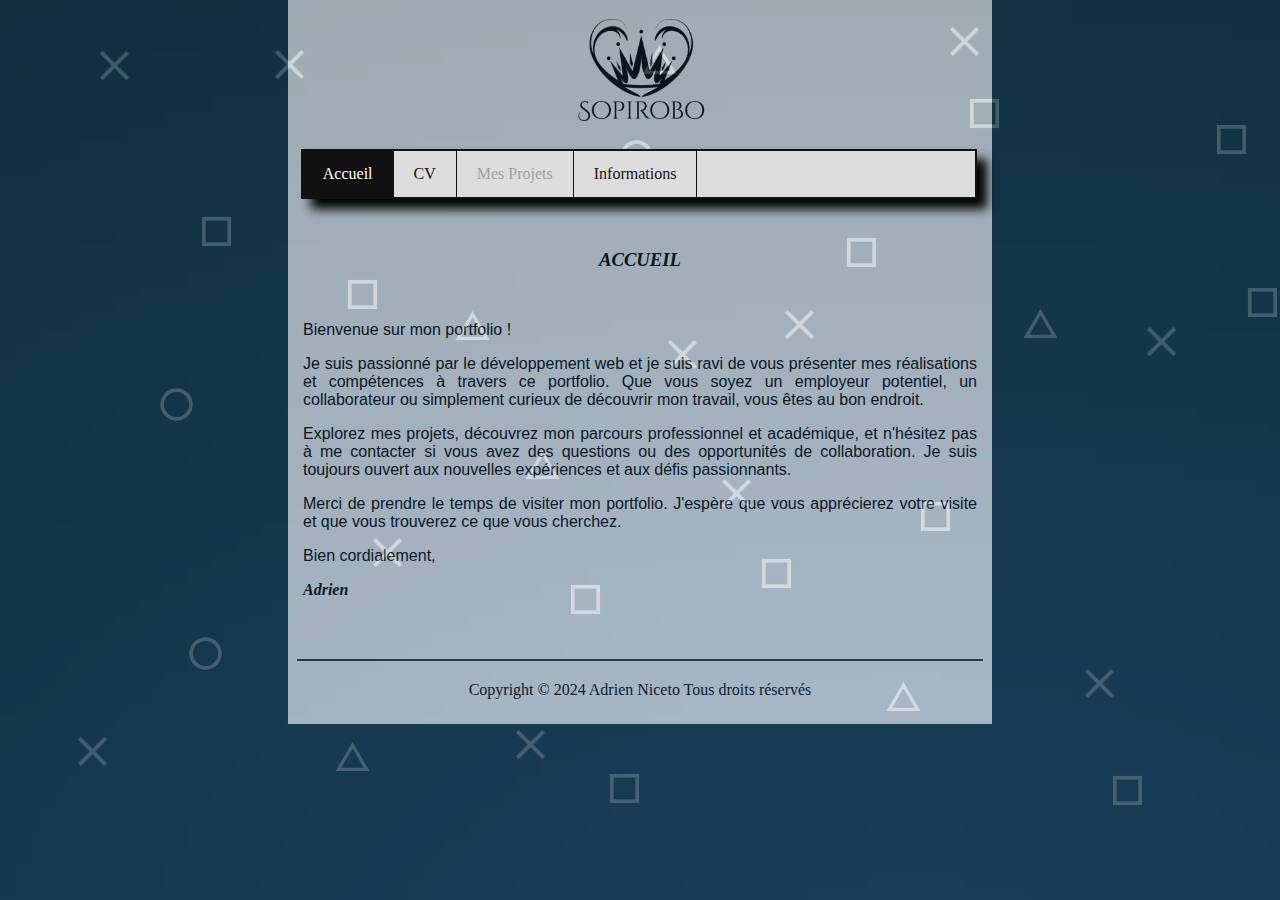
<file: index.html>
<!DOCTYPE html>

<html>
	<head>
		<meta charset ="utf-8"/>
		<link rel="stylesheet" type="text/css" href="style.css" />
		<script src="https://ajax.googleapis.com/ajax/libs/jquery/3.7.1/jquery.min.js"></script>
		<script type="text/javascript" src="./js/fond-ecran.js"></script>
	</head>
	<body>
	<header>
	<div>
			
	</div>
	</header>
	<nav>
		<ul>
			<li> <a class="active" href="index.html"> Accueil </a> </li>
			<li> <a href="cv.html">CV </a> </li>
			<li> <a href="projets.html" class="desactive" style="pointer-events:none; opacity:0.3;">Mes Projets </a> </li>
			<li> <a href="Informations.html"> Informations</a> </li>
		</ul>
	</nav>

		<h3><em> ACCUEIL</em></h3>
			<div id="texte1">
				<p>Bienvenue sur mon portfolio !</p>
				<p>Je suis passionné par le développement web et je suis ravi de vous présenter mes réalisations et compétences à travers ce portfolio. Que vous soyez un employeur potentiel, un collaborateur ou simplement curieux de découvrir mon travail, vous êtes au bon endroit.</p>
					<p>Explorez mes projets, découvrez mon parcours professionnel et académique, et n'hésitez pas à me contacter si vous avez des questions ou des opportunités de collaboration. Je suis toujours ouvert aux nouvelles expériences et aux défis passionnants.</p>
						<p>Merci de prendre le temps de visiter mon portfolio. J'espère que vous apprécierez votre visite et que vous trouverez ce que vous cherchez.</p>
							<p>Bien cordialement,</p></em>
								<strong><em><p>Adrien</p></em></strong>
			</div>

	<footer>
		<hr style="color:black">
		<p id="copyright">Copyright © 2024 Adrien Niceto Tous droits réservés</p>
	</footer>
	</body>

</html>
</file>
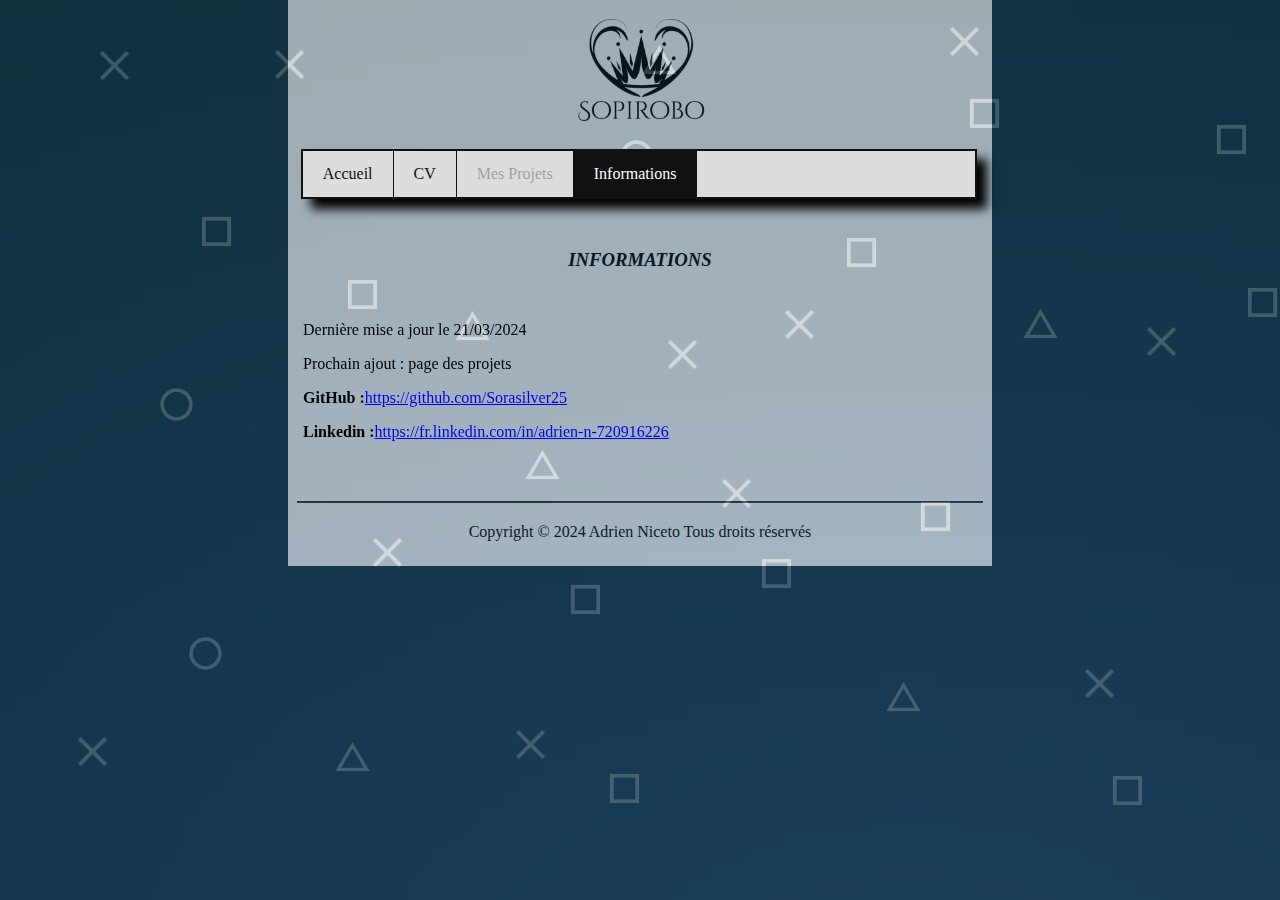
<file: Informations.html>
<!DOCTYPE html>

<html>
	<head>
		<meta charset ="utf-8"/>
		<link rel="stylesheet" type="text/css" href="style.css" />
		<script src="https://ajax.googleapis.com/ajax/libs/jquery/3.7.1/jquery.min.js"></script>
		<script type="text/javascript" src="./js/fond-ecran.js"></script>
	</head>
	
	<body>
	<header>
	<div>
	</div>
	</header>
	<nav>
		<ul>
			<li> <a href="index.html"> Accueil </a> </li>
			<li> <a href="cv.html">CV </a> </li>
			<li> <a href="projets.html" class="desactive" style="pointer-events:none; opacity:0.3;">Mes Projets </a> </li>
			<li> <a class="active" href="Informations.html"> Informations</a> </li>
		</ul>
	</nav>

		<h3><em> INFORMATIONS</em></h3> 
		<div style="position:relative; z-index:2;">
		<p> Dernière mise a jour le 21/03/2024</p>
		<p> Prochain ajout : page des projets</p>
		<p><strong>GitHub :</strong><a href="https://github.com/Sorasilver25">https://github.com/Sorasilver25</a></p>
		<p><strong>Linkedin :</strong><a href="https://fr.linkedin.com/in/adrien-n-720916226">https://fr.linkedin.com/in/adrien-n-720916226</a></p>
		</div>
		
	<footer>
		<hr style="color:black">
		<p id="copyright">Copyright © 2024 Adrien Niceto Tous droits réservés</p>
	</footer>
	</body>
</file>
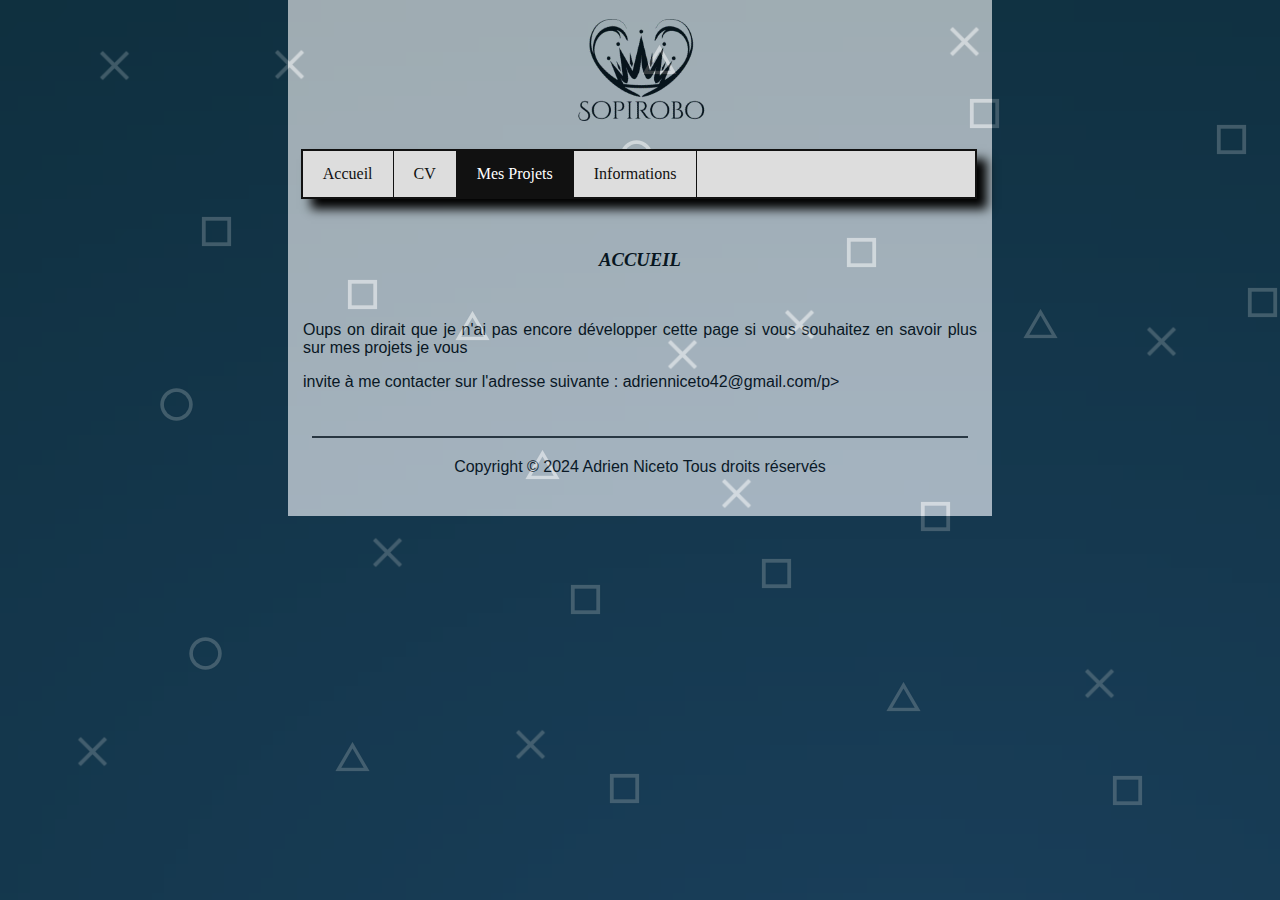
<file: projets.html>
<!DOCTYPE html>

<html>
	<head>
		<meta charset ="utf-8"/>
		<link rel="stylesheet" type="text/css" href="style.css" />
		<script src="https://ajax.googleapis.com/ajax/libs/jquery/3.7.1/jquery.min.js"></script>
		<script type="text/javascript" src="./js/fond-ecran.js"></script>
	</head>
	
	<body>
	<header>
	<div>
</div>
	</header>
	<nav>
		<ul>
			<li> <a href="index.html"> Accueil </a> </li>
			<li> <a href="cv.html">CV </a> </li>
			<li> <a class="active" id="href="projets.html">Mes Projets </a> </li>
			<li> <a href="Informations.html"> Informations</a> </li>
		</ul>
	</nav>

		<h3><em> ACCUEIL</em></h3>
			<div id="texte1">
		<p>Oups on dirait que je n'ai pas encore développer cette page si vous souhaitez en savoir plus sur mes projets je vous</p>
		<p>invite à me contacter sur l'adresse suivante : adrienniceto42@gmail.com/p>
	<footer>
		<hr style="color:black">
		<p id="copyright">Copyright © 2024 Adrien Niceto Tous droits réservés</p>
	</footer>
	</body>

</html>
</file>
<file: style.css>
body
{
	margin:auto;
	width:55vw;
	background-color:white;/*bbb6b0*/
	position: relative;
	z-index: 999;
	height: max-content;
}

header
{
	background-image:url("images/logo.png");
	border-radius:85px;
	background-repeat:no-repeat;
	background-attachment:scroll;
	margin-bottom:50px;
	background-position:center;
	color:#181717;
	font-size:21px;
	padding:50px;
}

/*Quand on clique sur une repertoire du nav :*/

ul {
	list-style-type: none;
	margin: 0;
	padding: 0;
   	overflow:hidden;
	background-color: #dddddd;
	border: 2px solid #111;
	width: auto;
  }

li{
	float: left;
	border-right: 1px solid #111;
	cursor: pointer;
	user-select: none;
}

li a{
  text-align: center;
  padding: 14px 20px;
  text-decoration: none;
  display: block;
  color:#111;
}

li a.active {
    color: white;
	background-color: #111;
}

li a:hover:not(.active){
	color: white;
	background-color: #111;
}

li:hover {
	color: white;
	background-color: #111;
	}

div {
	padding:15px;
	display:inline-block;
}

#logo {
	margin-left:250px;
}

nav {
	background-color: #ddd;
	padding-top:-50px;
	margin-bottom:50px;
	margin-top:-37px;
	box-shadow:10px 10px 10px;
	position: relative;
	z-index: 2;
	width: 96%;
	left: 1vw;
}

html {
	background: #113243;
	animation: changeColor 5s infinite alternate; /* Animation pour changer la couleur */
	height: 100vh;
}

#copyright
{
	position:relative;
	text-align:center;
}
h3
{
	text-align:center;
}
em
{
	font-family: 'Didot';
}

#texte1 {
	font-family: Arial, sans-serif;
	text-align: justify;
}

footer {
	padding: 1vh;
}

/* style du fond d'ecran*/
.backwrap {
	background-color: #113243; /* Couleur de départ */
	/* Old browsers */
	background-image: url("[data-uri]");
	background-repeat: no-repeat;
	background-size: 100% 100%;
	width: 100%;
	height: 100%;
	position: fixed;
	left: 0;
	top: 0;
	z-index: 1;
	opacity:0.4;
  }
  
  /* Shapes & Animation
  */
  .back-shapes {
	width: 100%;
	height: 100%;
	position: relative;
	overflow: hidden;
  }
  
  .back-shapes img {
	opacity: 0.2;
	position: absolute;
	width: 1.5%;
  }
  
  .floating {
	position: absolute;
	animation-name: floating;
	-webkit-animation-name: floating;
	animation-duration: 5s;
	-webkit-animation-duration: 5s;
	animation-iteration-count: infinite;
	-webkit-animation-iteration-count: infinite;
  }
  .floating.circle {
	display: inline-block;
	width: 39px;
	height: 39px;
	background-image: url("[data-uri]");
	background-size: cover;
	background-repeat: no-repeat;
	background-position: center center;
	opacity: 0.5;
  }
  .floating.square {
	display: inline-block;
	width: 35px;
	height: 35px;
	background-image: url("[data-uri]");
	background-size: cover;
	background-repeat: no-repeat;
	background-position: center center;
	opacity: 0.5;
  }
  .floating.triangle {
	display: inline-block;
	width: 35px;
	height: 35px;
	background-image: url("[data-uri]");
	background-size: cover;
	background-repeat: no-repeat;
	background-position: center center;
	opacity: 0.5;
  }
  .floating.cross {
	display: inline-block;
	width: 35px;
	height: 35px;
	background-image: url("[data-uri]");
	background-size: cover;
	background-repeat: no-repeat;
	background-position: center center;
	opacity: 0.5;
  }
  
  @keyframes floating {
	0% {
	  transform: translateY(0%) rotate(-55deg);
	}
	50% {
	  transform: translateY(300%) rotate(55deg);
	}
	100% {
	  transform: translateY(0%) rotate(-55deg);
	}
  }
  @-webkit-keyframes floating {
	0% {
	  -webkit-transform: translateY(0%);
	}
	50% {
	  -webkit-transform: translateY(300%);
	}
	100% {
	  -webkit-transform: translateY(0%);
	}
  }
/*fin du style du fond d'ecran*/

/*Style du cv*/
hr {
	border: none;
	border-top: 2px solid #333;
	width: 100%;
	margin: 20px 0;
}

.bodyCV {
	margin: 0;
	padding: 0;
	width: 100%;
	font-family: Arial, sans-serif;
}
  
.container {
display: flex;
flex-wrap: wrap;
justify-content: center;
align-items: center;
width: 100%;
margin: 0 auto;
padding: 20px;
box-sizing: border-box;
padding-top: 0;
}

.profile-picture {
flex-basis: 40%;
background-repeat: no-repeat;
background-attachment: scroll;
background-position: center;
color: #181717;
font-size: 23px;
padding: 20%;
background-image: url("images/20240306_234440.jpg");
width: 100%;
height: 100%;
background-size: 75%;
z-index: 2;
position: relative;
padding-left: unset;
left: -5%;
}

.containerFlex {
	display: inline-flex;
	width: 100%;
	height: 367px;
}

.containerCoordonnesGauche {
	height: 100%;
	width: 70%;
}
.containerCoordonnesDroite {
	width: 30%;
}

.profile-picture img {
border-radius: 50%;
box-shadow: 0px 0px 10px rgba(0, 0, 0, 0.3);
}

.info {
flex-basis: 85%;
display: flex;
flex-direction: column;
}

.info h1 {
font-size: 2rem;
margin-bottom: 10px;
}

.info p {
margin-bottom: 5px;
}

.info h2 {
font-size: 1.5rem;
margin-top: 30px;
margin-bottom: 10px;
position: relative;
}

.info h2::before {
content: "";
position: absolute;
left: -30px;
top: 50%;
width: 3px;
height: 15px;
background-color: #333;
transform: translateY(-50%);
}

.info ul {
list-style: none;
padding-left: 0;
margin-top: 10px;
padding-left: 1%;
}

.info ul li {
width: 100%;
}

.info ul li::before {
content: "";
display: inline-block;
width: 10px;
height: 10px;
border-radius: 50%;
margin-right: 10px;
margin-top: 3px;
vertical-align: middle;
}

.divider {
position: relative;
height: 2px;
overflow: visible;
width: 100%;
margin: 20px 0;
}

.divider:before {
content: "";
position: absolute;
top: -10px;
left: -20px;
width: 10px;
height: 10px;
border-radius: 50%;
background-color: #333;
}

.divider:after {
content: "";
position: absolute;
top: -8px;
left: -18px;
width: 24px;
height: 24px;
background-color: #f5f5f5;
border-radius: 50%;
}

@media (max-width: 768px) {
	.profile-picture {
		flex-basis: 100%;
		margin-right: 0;
	}

	.info {
		flex-basis: 100%;
	}
}

.iconify {
	font-size: 1.25rem;
	margin-right: 10px;
	vertical-align: middle;
}
/*fin du style cv*/

#BtnImpression {
	padding: 6%;
	font-weight: bold;
	background: #113243;
	z-index: 2;
	border: #113243;
	color: azure;
	border-radius: 50px;
}

#BtnOuvrir {
	padding: 6%;
	font-weight: bold;
	background: #113243;
	z-index: 2;
	border: #113243;
	color: azure;
	border-radius: 50px;
}

#BtnImpression:hover, #BtnOuvrir:hover{
	cursor: pointer;
	background-color: #114335;
}

.BoutonPDF {
	z-index: 2;
	position: relative;
	display: flex;
	align-items: center;
	width: 100%;
	height: 100%;
	justify-content: center;
	padding: unset !important;
}

.BtnActions {
	width: 35%;
	display: inline-flex;
	align-items: center;
	margin-left: 30%;
}

@keyframes changeColor {
    0% { background-color: #113243; } /* Début de l'animation */
    100% { background-color: #227254; } /* Fin de l'animation */
}
</file>
